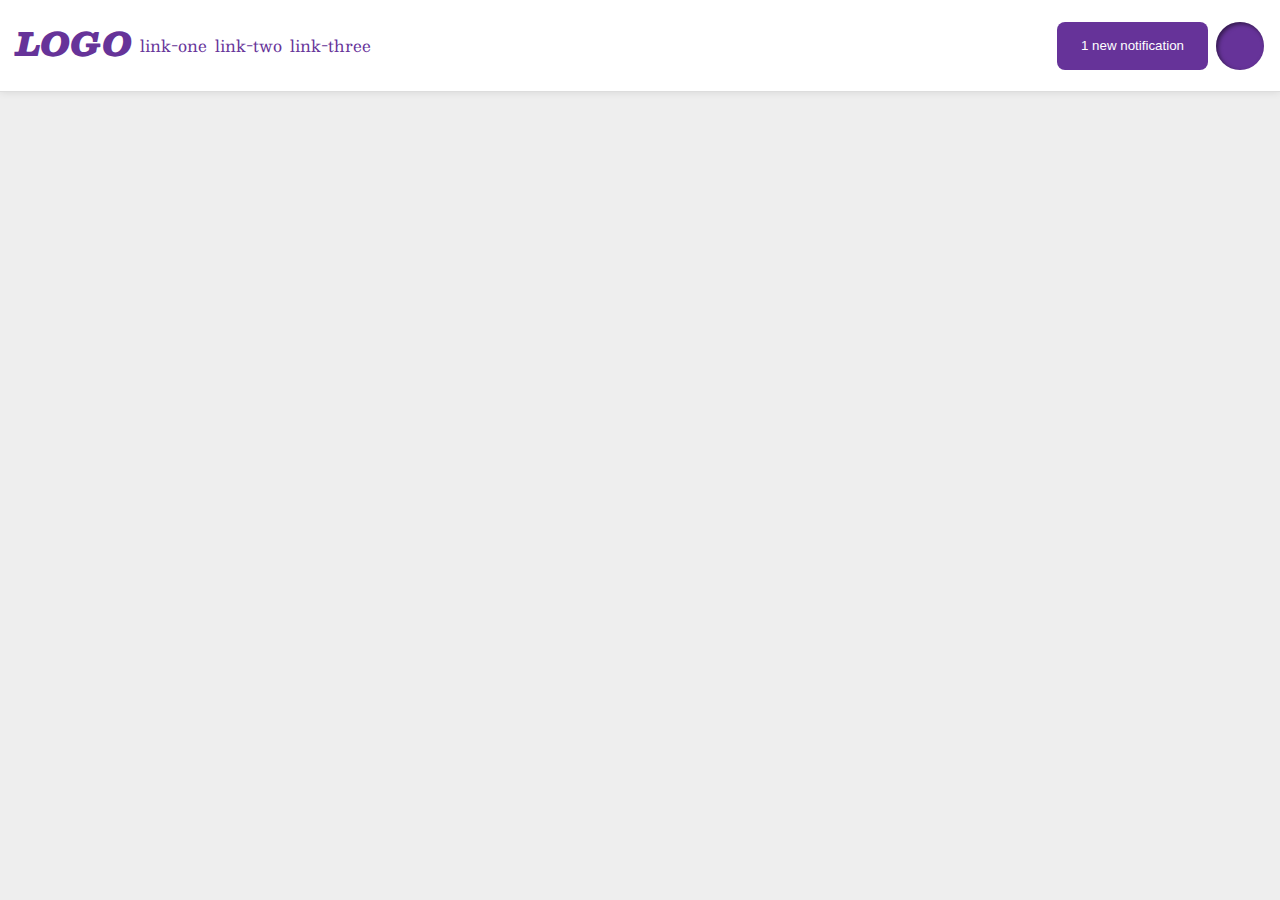
<file: foundations/flex/03-flex-header-2/index.html>
<!DOCTYPE html>
<html lang="en">
  <head>
    <meta charset="UTF-8">
    <meta http-equiv="X-UA-Compatible" content="IE=edge">
    <meta name="viewport" content="width=device-width, initial-scale=1.0">
    <title>Flex Header 2</title>
    <link rel="stylesheet" href="style.css">
  </head>
  <body>
    <div class="header">
      
      <div class="left-box">
        <div class="logo">
          LOGO
        </div>
        <ul class="links">
          <li><a href="https://google.com">link-one</a></li>
          <li><a href="https://google.com">link-two</a></li>
          <li><a href="https://google.com">link-three</a></li>
        </ul>
      </div>

    <div class="right-box">
      <button class="notifications">
        1 new notification
      </button>
      <div class="profile-image"></div>
    </div>

    </div>
  </body>
</html>
</file>
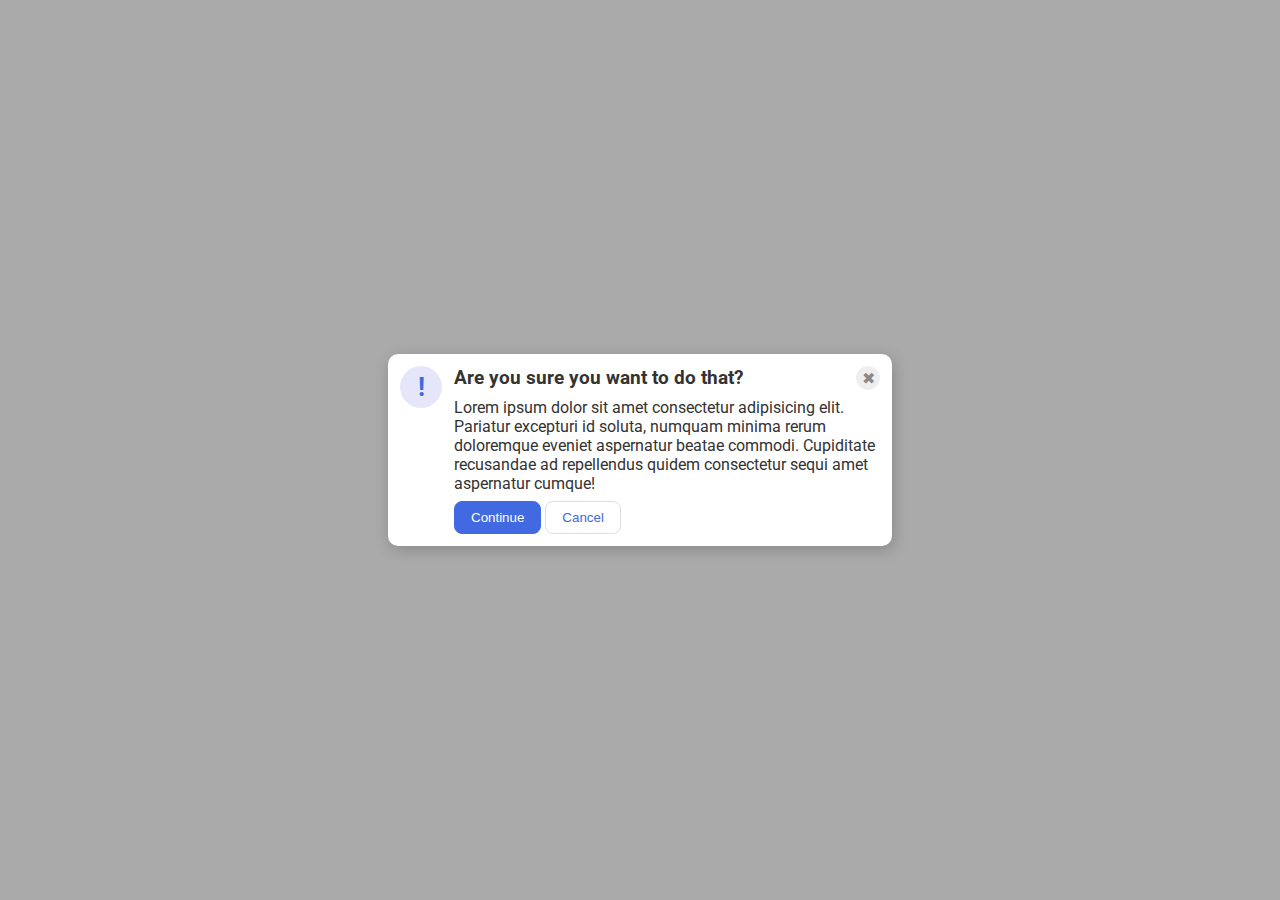
<file: foundations/flex/05-flex-modal/index.html>
<!DOCTYPE html>
<html lang="en">
  <head>
    <meta charset="UTF-8">
    <meta http-equiv="X-UA-Compatible" content="IE=edge">
    <meta name="viewport" content="width=device-width, initial-scale=1.0">
    <link rel="stylesheet" href="style.css">
    <title>Modal</title>
  </head>
  <body>
    <div class="modal">
      <div class="icon">!</div>
      <div class="big-box">
        <div class="header"><strong>Are you sure you want to do that?</strong>
          <button class="close-button">✖</button>
        </div>
        <div class="text">Lorem ipsum dolor sit amet consectetur adipisicing elit. Pariatur excepturi id soluta, numquam minima rerum doloremque eveniet aspernatur beatae commodi. Cupiditate recusandae ad repellendus quidem consectetur sequi amet aspernatur cumque!</div>
        <button class="continue">Continue</button>
        <button class="cancel">Cancel</button>
      </div>
    </div>
  </body>
</html>
</file>
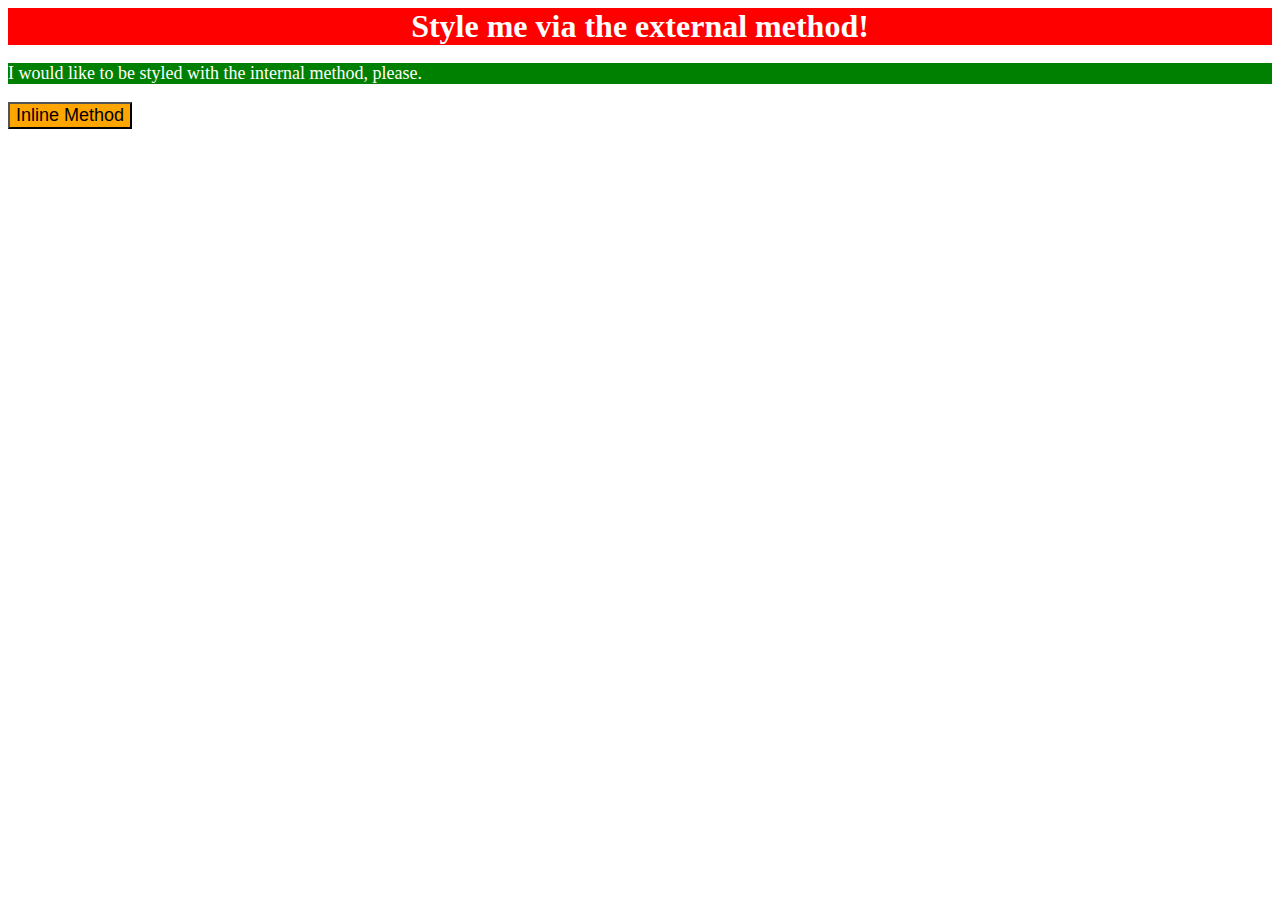
<file: foundations/intro-to-css/01-css-methods/index.html>
<!DOCTYPE html>
<html lang="en">
  <head>
    <meta charset="UTF-8">
    <meta http-equiv="X-UA-Compatible" content="IE=edge">
    <meta name="viewport" content="width=device-width, initial-scale=1.0">
    <title>Methods for Adding CSS</title>

    <link href="./styles.css" rel="stylesheet">

    <style>
      p {
        background-color: green;
        color: white;
        font-size: 18px;
      }
    </style>
  </head>
  <body>
    <div>Style me via the external method!</div>
    <p>I would like to be styled with the internal method, please.</p>
    <button style="background-color: orange; font-size: 18px;">Inline Method</button>
  </body>
</html>
</file>
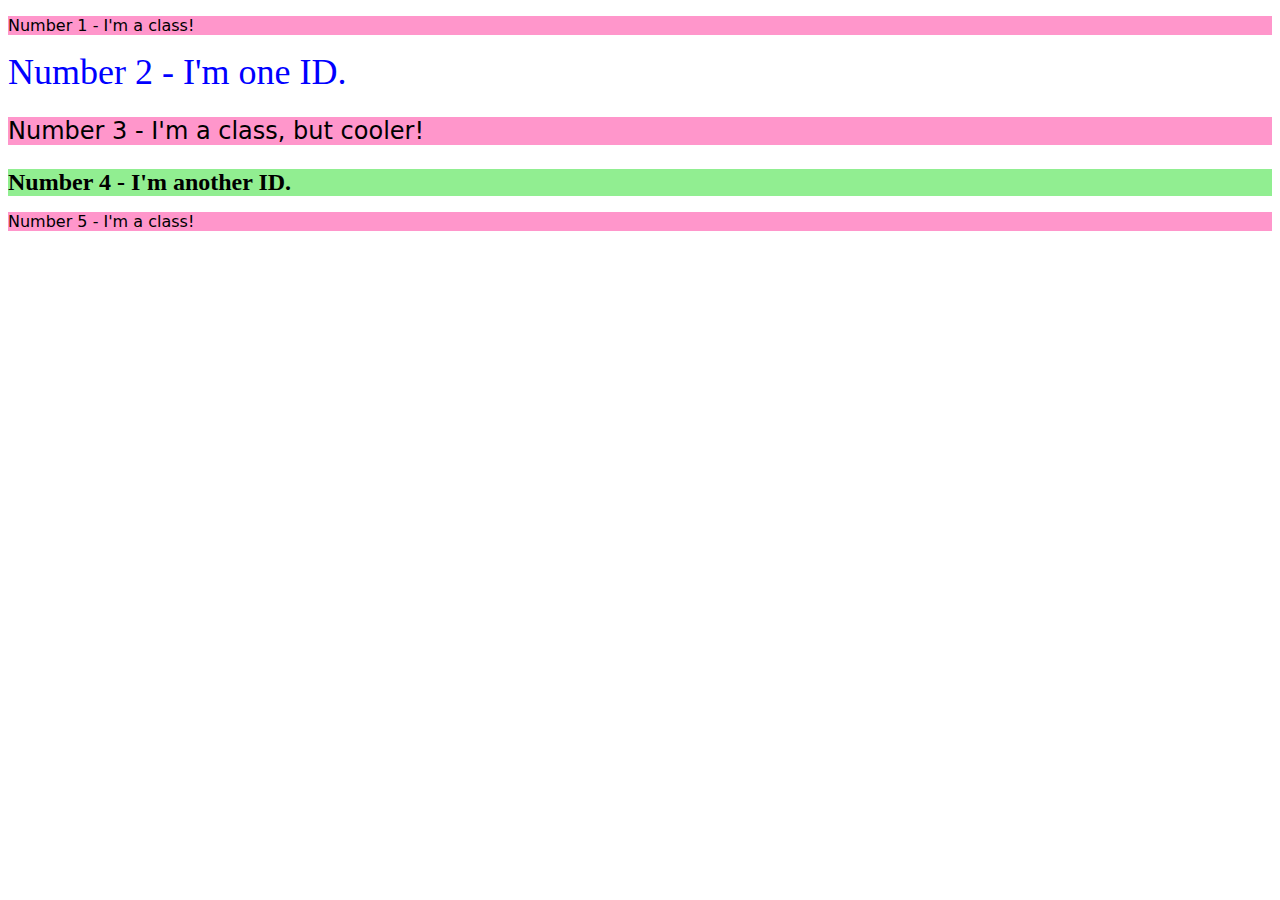
<file: foundations/intro-to-css/02-class-id-selectors/index.html>
<!DOCTYPE html>
<html lang="en">
  <head>
    <meta charset="UTF-8">
    <meta http-equiv="X-UA-Compatible" content="IE=edge">
    <meta name="viewport" content="width=device-width, initial-scale=1.0">
    <title>Class and ID Selectors</title>
    <link rel="stylesheet" href="style.css">
  </head>
  <body>
    <p>Number 1 - I'm a class!</p>
    <div id="number-2">Number 2 - I'm one ID.</div>
    <p class="number-3">Number 3 - I'm a class, but cooler!</p>
    <div id="number-4">Number 4 - I'm another ID.</div>
    <p>Number 5 - I'm a class!</p>
  </body>
</html>
</file>
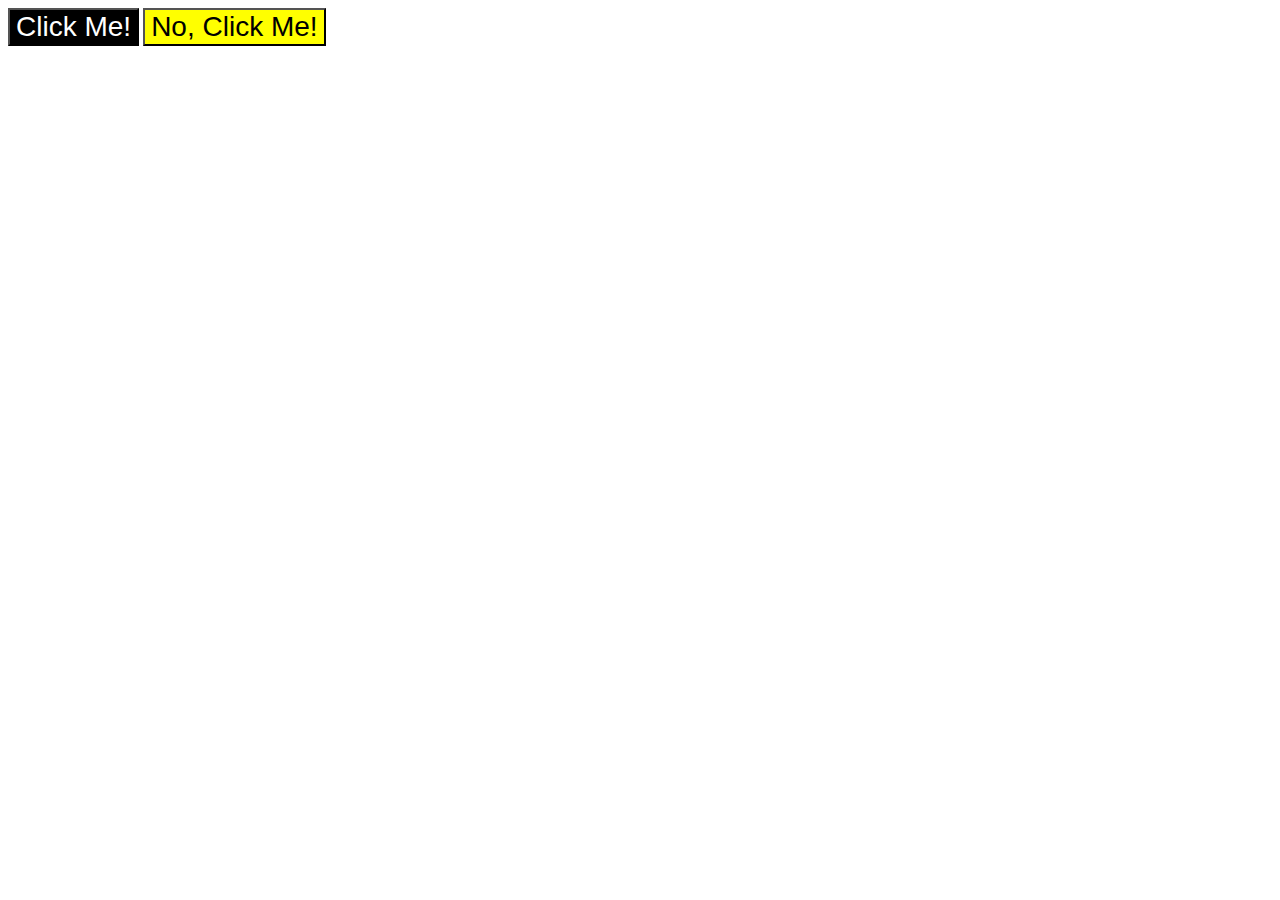
<file: foundations/intro-to-css/03-grouping-selectors/index.html>
<!DOCTYPE html>
<html lang="en">
  <head>
    <meta charset="UTF-8">
    <meta http-equiv="X-UA-Compatible" content="IE=edge">
    <meta name="viewport" content="width=device-width, initial-scale=1.0">
    <title>Grouping Selectors</title>
    <link rel="stylesheet" href="style.css">
  </head>
  <body>
    <button class="eins">Click Me!</button>
    <button class="zwei">No, Click Me!</button>
  </body>
</html>
</file>
<file: foundations/flex/03-flex-header-2/style.css>
/* this is some magical font-importing.  
you'll learn about it later. */
@import url('https://fonts.googleapis.com/css2?family=Besley:ital,wght@0,400;1,900&display=swap');

body {
  margin: 0;
  background: #eee;
  font-family: Besley, serif;
}

.header {
  background: white;
  border-bottom: 1px solid #ddd;
  box-shadow: 0 0 8px rgba(0,0,0,.1);
  display:flex;
  gap: 16px;
  justify-content: space-between;
  align-items: center;
  display: flex;
  padding: 16px;
}

.left-box {
  display: flex;
  gap: 8px;
}

.right-box {
  display: flex;
  gap: 8px;
}

.profile-image {
  background: rebeccapurple;
  box-shadow: inset 2px 2px 4px rgba(0,0,0,.5);
  border-radius: 50%;
  width: 48px;
  height: 48px;
}

.logo {
  color: rebeccapurple;
  font-size: 32px;
  font-weight: 900;
  font-style: italic;
}

button {
  border: none;
  border-radius: 8px;
  background: rebeccapurple;
  color: white;
  padding: 8px 24px;
}

a {
  /* this removes the line under our links */
  text-decoration: none;
  color: rebeccapurple;
}

ul {
  list-style-type: none;
  display:flex;
  padding: 0;
  gap: 8px;
}
</file>
<file: foundations/flex/05-flex-modal/style.css>
@import url('https://fonts.googleapis.com/css2?family=Roboto:wght@400;700&display=swap');

html, body {
  height: 100%;
}

body {
  font-family: Roboto, sans-serif;
  margin: 0;
  background: #aaa;
  color: #333;
  /* I'll give you this one for free lol */
  display: flex;
  align-items: center;
  justify-content: center;
}

.modal {
  background: white;
  width: 480px;
  border-radius: 10px;
  box-shadow: 2px 4px 16px rgba(0,0,0,.2);
  display: flex;
  padding: 12px;
  gap: 12px;
}

.header {
  display: flex;
  justify-content: space-between;
  font-size: larger;
  margin-bottom: 8px;
}

.text {
  margin-bottom: 8px;
}

.icon {
  color: royalblue;
  font-size: 26px;
  font-weight: 700;
  background: lavender;
  width: 42px;
  height: 42px;
  border-radius: 50%;
  display: flex;
  align-items: center;
  justify-content: center;
  flex-shrink: 0;
}

.close-button {
  background: #eee;
  border-radius: 50%;
  color: #888;
  font-weight: 400;
  font-size: 16px;
  height: 24px;
  width: 24px;
  display: flex;
  align-items: center;
  justify-content: center;
  border: 1px solid #eee;
  padding: 0;
}

button {
  cursor: pointer;
  padding: 8px 16px;
  border-radius: 8px;
}

button.continue {
  background: royalblue;
  border: 1px solid royalblue;
  color: white;
}

button.cancel {
  background: white;
  border: 1px solid #ddd;
  color: royalblue;
}
</file>
<file: foundations/intro-to-css/01-css-methods/styles.css>
div {
    background-color: red;
    color: white;
    font-size: 32px;
    text-align: center;
    font-weight: bold;
}
</file>
<file: foundations/intro-to-css/02-class-id-selectors/style.css>
p {
    background-color: rgb(255, 150, 203);
    font-family: Verdana, DejaVu Sans, sans-serif;
}

#number-2 {
    color: #0000ff;
    font-size: 36px;
}

.number-3 {
    font-size: 24px;
}

#number-4 {
    background-color: hsl(120, 73%, 75%);
    font-size: 24px;
    font-weight: bold;
}
</file>
<file: foundations/intro-to-css/03-grouping-selectors/style.css>
.eins {
    background-color: black;
    color: white;
}

.zwei {
    background-color: yellow;
}

.eins, .zwei {
    font-size: 28px;
    font-family: Helvetica, "Times New Roman", sans-serif;
}
</file>
